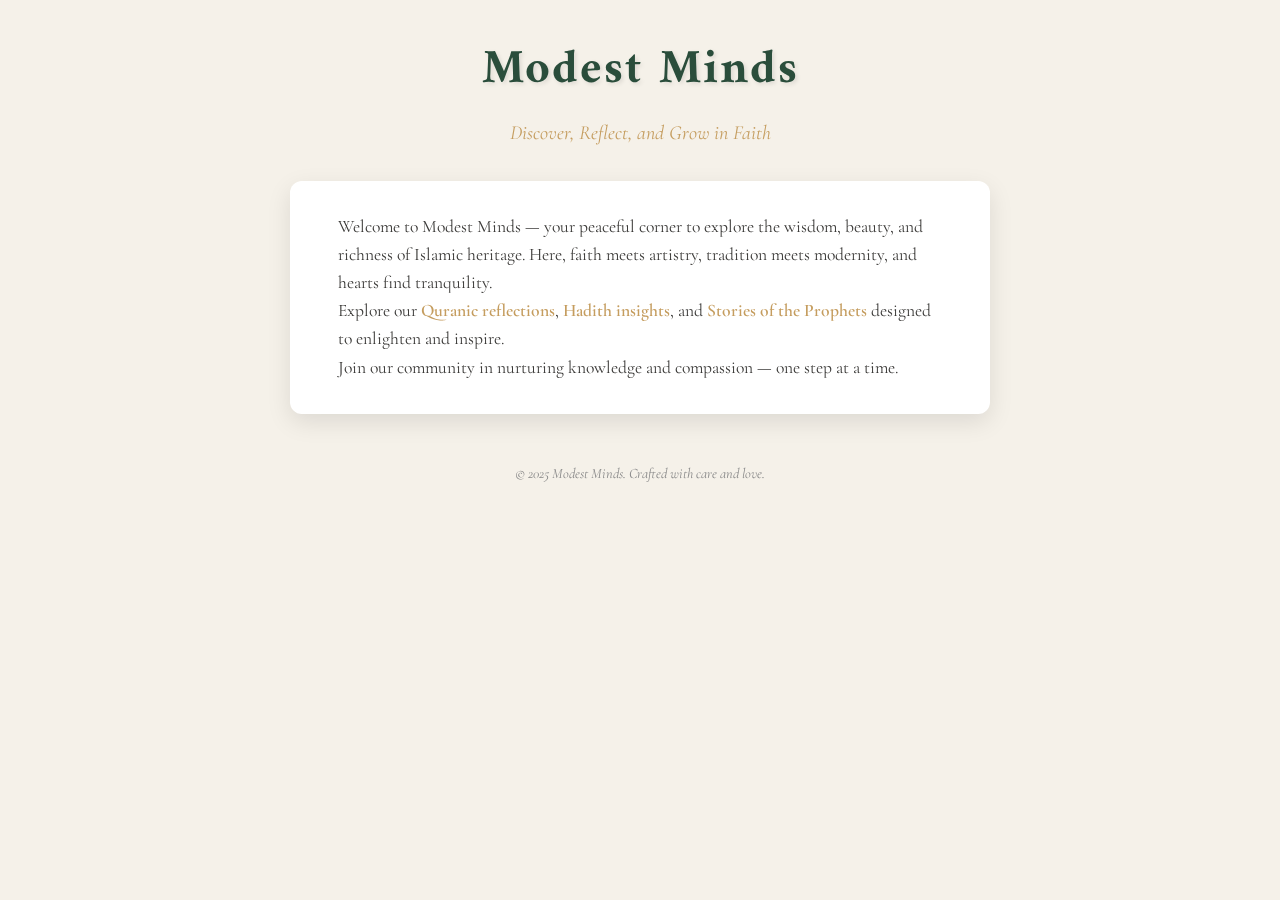
<file: index.html>
<!DOCTYPE html>
<html lang="en">
<head>
<meta charset="UTF-8" />
<meta name="viewport" content="width=device-width, initial-scale=1" />
<title>Modest Minds — An Islamic Haven</title>
<style>
  @import url('https://fonts.googleapis.com/css2?family=Amiri&family=Cormorant+Garamond&display=swap');

  /* Root colors inspired by Islamic art */
  :root {
    --gold: #c59d5f;
    --beige: #f5f1e9;
    --deep-green: #2a4d3b;
    --dark-text: #3b3a38;
    --soft-shadow: rgba(0, 0, 0, 0.1);
  }

  /* Global reset and base */
  * {
    margin: 0; padding: 0; box-sizing: border-box;
  }

  body {
    background: var(--beige);
    font-family: 'Cormorant Garamond', serif;
    color: var(--dark-text);
    line-height: 1.6;
    min-height: 100vh;
    display: flex;
    flex-direction: column;
    align-items: center;
    padding: 2rem 1rem;
  }

  header {
    text-align: center;
    margin-bottom: 2rem;
  }

  header h1 {
    font-family: 'Amiri', serif;
    font-size: 3rem;
    color: var(--deep-green);
    text-shadow: 2px 2px 4px var(--soft-shadow);
    letter-spacing: 2px;
  }

  header p {
    font-size: 1.25rem;
    font-style: italic;
    color: var(--gold);
    margin-top: 0.5rem;
  }

  main {
    max-width: 700px;
    background: white;
    border-radius: 12px;
    box-shadow: 0 8px 24px var(--soft-shadow);
    padding: 2rem 3rem;
    font-size: 1.1rem;
  }

  /* Elegant Islamic geometric pattern as background with subtle opacity */
  body::before {
    content: "";
    position: fixed;
    top: 0; left: 0; right: 0; bottom: 0;
    background: url('https://i.ibb.co/2NKb0zz/islamic-pattern.png') center center repeat;
    opacity: 0.05;
    pointer-events: none;
    z-index: -1;
  }

  a {
    color: var(--gold);
    text-decoration: none;
    font-weight: 600;
    border-bottom: 1px solid transparent;
    transition: border-color 0.3s ease;
  }

  a:hover {
    border-color: var(--gold);
  }

  footer {
    margin-top: 3rem;
    font-size: 0.9rem;
    color: #888;
    font-style: italic;
  }
</style>
</head>
<body>
<header>
  <h1>Modest Minds</h1>
  <p>Discover, Reflect, and Grow in Faith</p>
</header>

<main>
  <p>Welcome to Modest Minds — your peaceful corner to explore the wisdom, beauty, and richness of Islamic heritage.  
  Here, faith meets artistry, tradition meets modernity, and hearts find tranquility.</p>
  
  <p>Explore our <a href="#">Quranic reflections</a>, <a href="#">Hadith insights</a>, and <a href="#">Stories of the Prophets</a> designed to enlighten and inspire.</p>
  
  <p>Join our community in nurturing knowledge and compassion — one step at a time.</p>
</main>

<footer>
  &copy; 2025 Modest Minds. Crafted with care and love.
</footer>
</body>
</html>
</file>
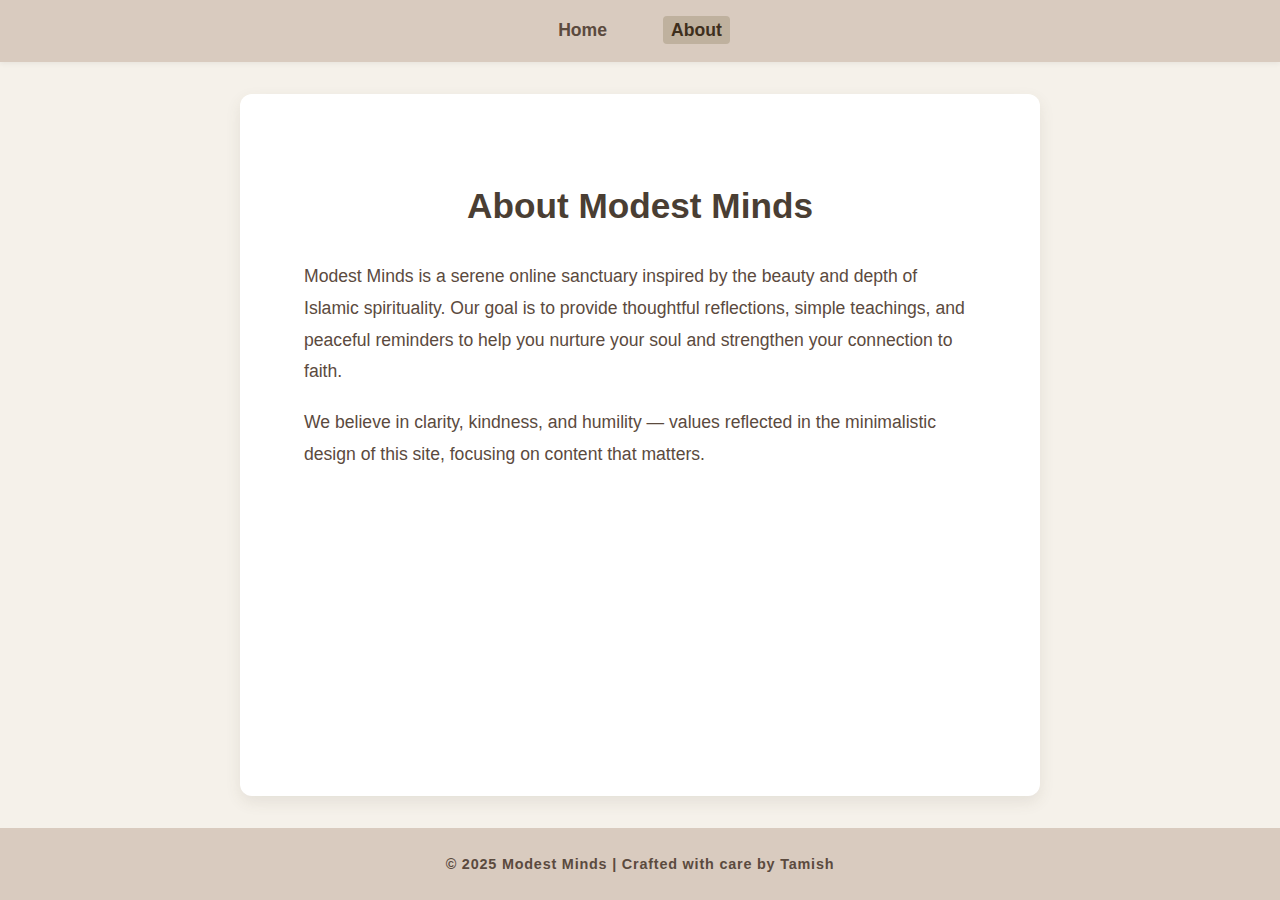
<file: about.html>
<!DOCTYPE html>
<html lang="en">
<head>
  <meta charset="UTF-8" />
  <meta name="viewport" content="width=device-width, initial-scale=1" />
  <title>About - Modest Minds</title>
  <link rel="stylesheet" href="style.css" />
</head>
<body>
  <header>
    <nav>
      <ul class="nav-list">
        <li><a href="index.html">Home</a></li>
        <li><a href="about.html" class="active">About</a></li>
      </ul>
    </nav>
  </header>

  <main>
    <section class="about-section">
      <h1>About Modest Minds</h1>
      <p>
        Modest Minds is a serene online sanctuary inspired by the beauty and depth of Islamic spirituality.  
        Our goal is to provide thoughtful reflections, simple teachings, and peaceful reminders to help you nurture your soul and strengthen your connection to faith.
      </p>
      <p>
        We believe in clarity, kindness, and humility — values reflected in the minimalistic design of this site, focusing on content that matters.
      </p>
    </section>
  </main>

  <footer>
    &copy; 2025 Modest Minds | Crafted with care by Tamish
  </footer>
</body>
</html>
</file>
<file: style.css>
/* Reset and Base */
* {
  margin: 0;
  padding: 0;
  box-sizing: border-box;
  font-family: 'Helvetica Neue', Helvetica, Arial, sans-serif;
}

body {
  background-color: #f5f1ea; /* warm beige */
  color: #5b4a3e; /* muted dark brown */
  line-height: 1.7;
  min-height: 100vh;
  display: flex;
  flex-direction: column;
}

header {
  background-color: #d9cbbf; /* light beige */
  padding: 1rem 0;
  box-shadow: 0 2px 5px rgba(0,0,0,0.05);
}

nav .nav-list {
  display: flex;
  justify-content: center;
  list-style: none;
}

nav .nav-list li {
  margin: 0 1.5rem;
}

nav .nav-list li a {
  color: #5b4a3e;
  text-decoration: none;
  font-weight: 600;
  font-size: 1.1rem;
  padding: 0.25rem 0.5rem;
  border-radius: 4px;
  transition: background-color 0.3s ease, color 0.3s ease;
}

nav .nav-list li a:hover,
nav .nav-list li a.active {
  background-color: #bfb19e;
  color: #3e2f1c;
}

main {
  flex: 1;
  padding: 3rem 2rem;
  max-width: 800px;
  margin: 2rem auto;
  background: #fff;
  border-radius: 12px;
  box-shadow: 0 6px 15px rgba(91, 74, 62, 0.1);
}

.hero {
  text-align: center;
  margin-bottom: 4rem;
}

.hero h1 {
  font-size: 3rem;
  font-weight: 700;
  margin-bottom: 0.5rem;
  color: #4a3e33;
  letter-spacing: 1px;
}

.hero p {
  font-size: 1.25rem;
  color: #7e6a56;
  font-style: italic;
}

.content h2 {
  margin-bottom: 1.2rem;
  color: #5b4a3e;
  border-bottom: 2px solid #d9cbbf;
  padding-bottom: 0.3rem;
  font-weight: 600;
}

.content p,
.about-section p {
  font-size: 1.1rem;
  color: #5b4a3e;
  line-height: 1.8;
  margin-bottom: 1.2rem;
}

.about-section {
  padding: 2rem;
  color: #5b4a3e;
  font-size: 1.1rem;
  line-height: 1.8;
}

.about-section h1 {
  margin-bottom: 1.5rem;
  font-weight: 700;
  color: #4a3e33;
  text-align: center;
}

footer {
  text-align: center;
  padding: 1.5rem 0;
  background-color: #d9cbbf;
  color: #5b4a3e;
  font-size: 0.9rem;
  font-weight: 600;
  letter-spacing: 0.8px;
}
</file>
